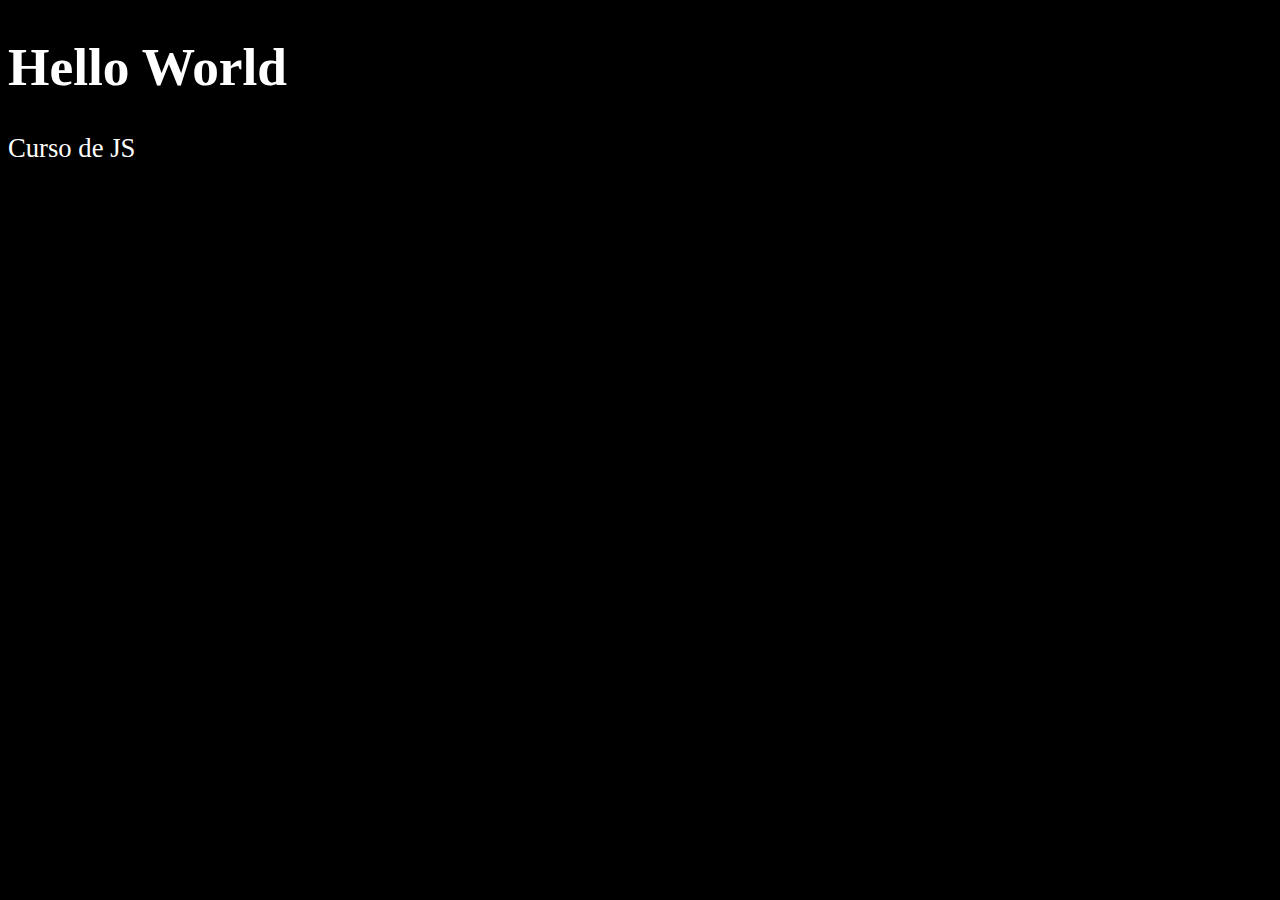
<file: aula4/index.html>
<!DOCTYPE html>
<html lang="pt-br">
<head>
    <meta charset="UTF-8">
    <meta name="viewport" content="width=device-width, initial-scale=1.0">
    <title>Document</title>
    <style>
        body {
            background-color: black;
            color: white;
            font: normal 20pt Ariel;
        }
    </style>
</head>
<body>
    <h1>Hello World</h1>
    <p>Curso de JS</p>
    <scrip src="../index.js"></scrip>
        
    
</body>
</html>
</file>
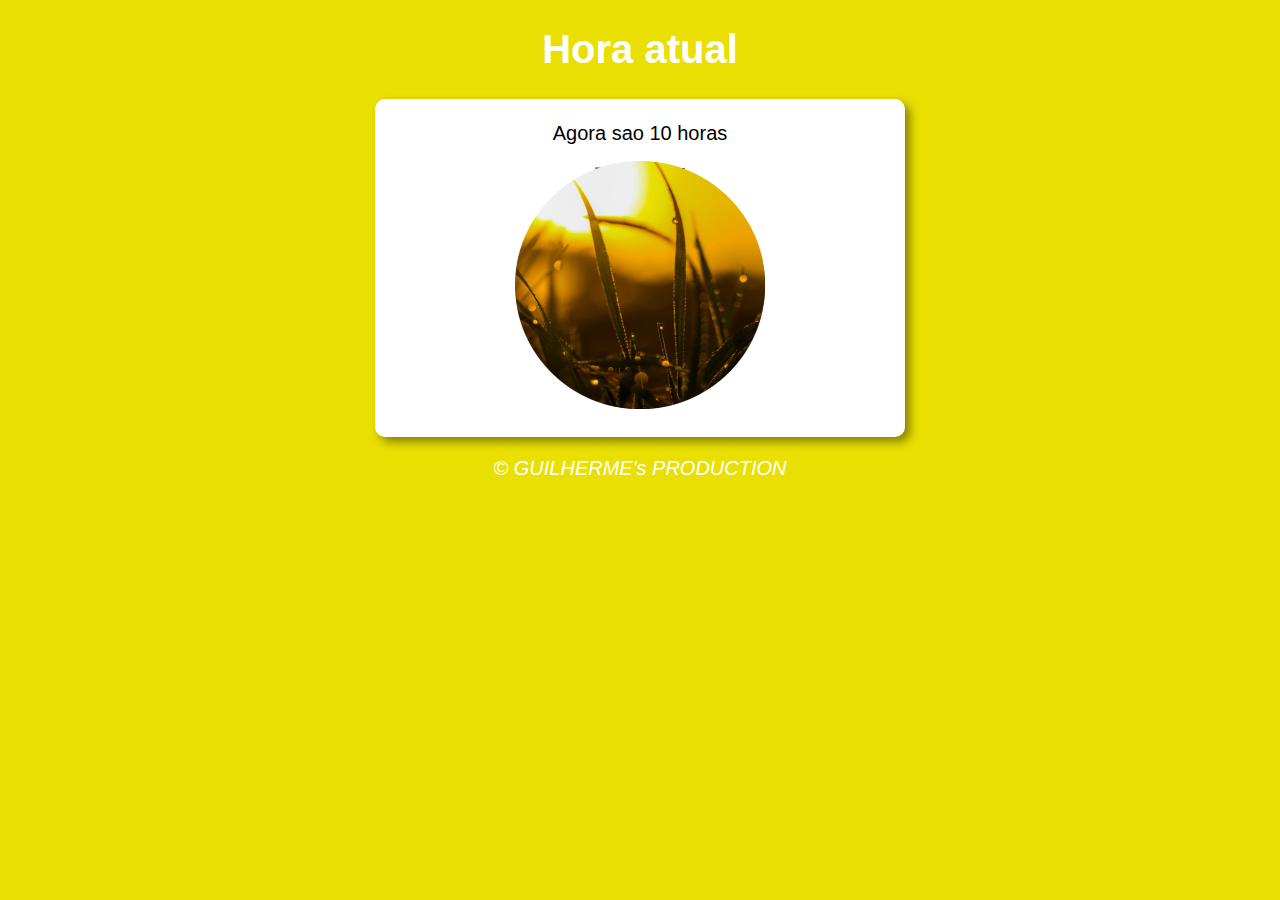
<file: aula10/aula10.html>
<!DOCTYPE html>
<html lang="en">
<head>
    <meta charset="UTF-8">
    <meta name="viewport" content="width=device-width, initial-scale=1.0">
    <title>Hora atual</title>
    <link rel="stylesheet" href="style10.css">
</head>
<body onload="carregar()">
    <header>
        <h1>Hora atual</h1>
    </header>

    <section>

    
        <div id="msg">
            Aqui ira aparecer a hora
        </div>
        <div id="foto">
            <img id="imagem" src="morning.png" alt="Foto do dia">

        </div>

    </section>
    <footer>
        <p> &copy; GUILHERME's PRODUCTION </p>
    </footer>
    <script src="aula10.js"></script>
</body>
</html>
</file>
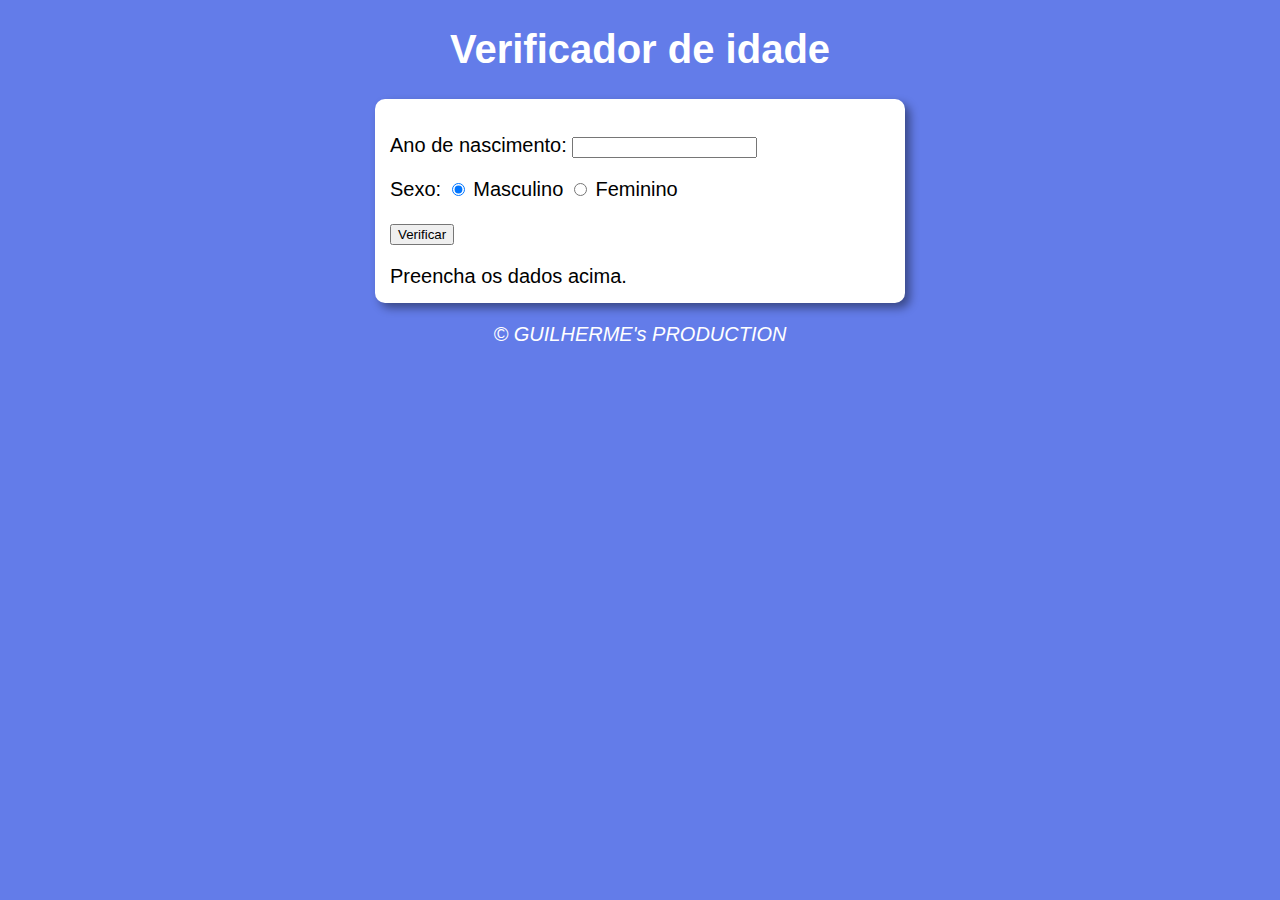
<file: aula11/aula11.html>
<!DOCTYPE html>
<html lang="en">
<head>
    <meta charset="UTF-8">
    <meta name="viewport" content="width=device-width, initial-scale=1.0">
    <title>Verificador de idade</title>
    <link rel="stylesheet" href="style.css">
</head>
<body>
    <header>
        <h1>Verificador de idade</h1>
    </header>

    <section>

    
        <div>
             <p>Ano de nascimento:
                 <input type="number" name="txtano" id="txtano"min="1">
             </p>
             <p>Sexo:
                 <input type="radio" name="radsex" id="mas" checked>
                 <label for="mas">Masculino</label>
                 <input type="radio" name="radsex" id="fem">
                 <label for="fem">Feminino</label>
             </p>
             <p>
                 <input type="button" value="Verificar" onclick="verificar()"> 
             </p>  
        </div>

        <div id="res">
            Preencha os dados acima.
        </div>

    </section>
    <footer>
        <p> &copy; GUILHERME's PRODUCTION </p>
    </footer>
    <script src="aula11.js"></script>
</body>
</html>
</file>
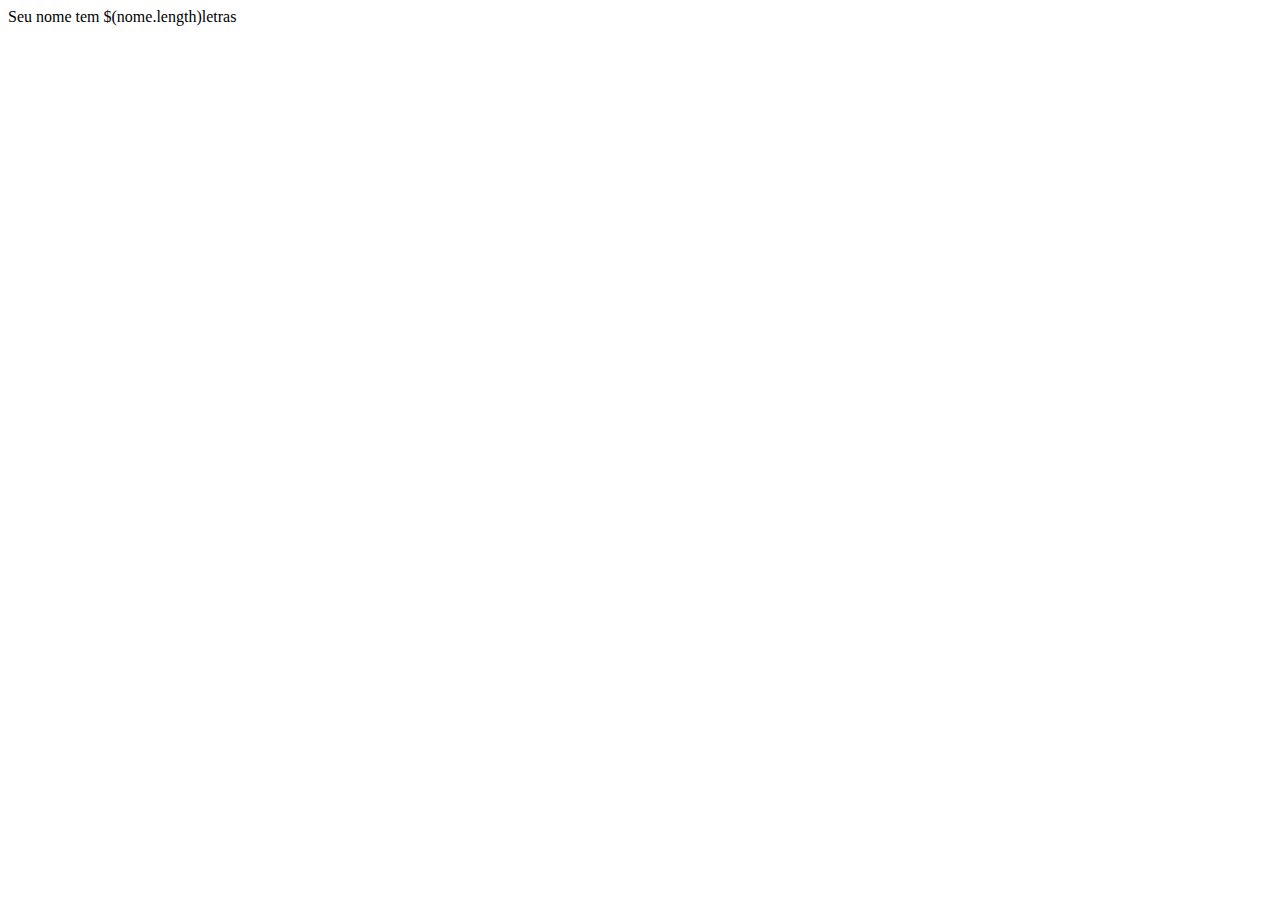
<file: aula6/index2.html>
<!DOCTYPE html>
<html lang="en">
<head>
    <meta charset="UTF-8">
    <meta name="viewport" content="width=device-width, initial-scale=1.0">
    <title>Document</title>
</head>
<body>
    <script>
        var nome = window.prompt('Qual seu nome')
        document.write(`Seu nome tem $(nome.length)letras`)
    </script> 
    
</body>
</html>
</file>
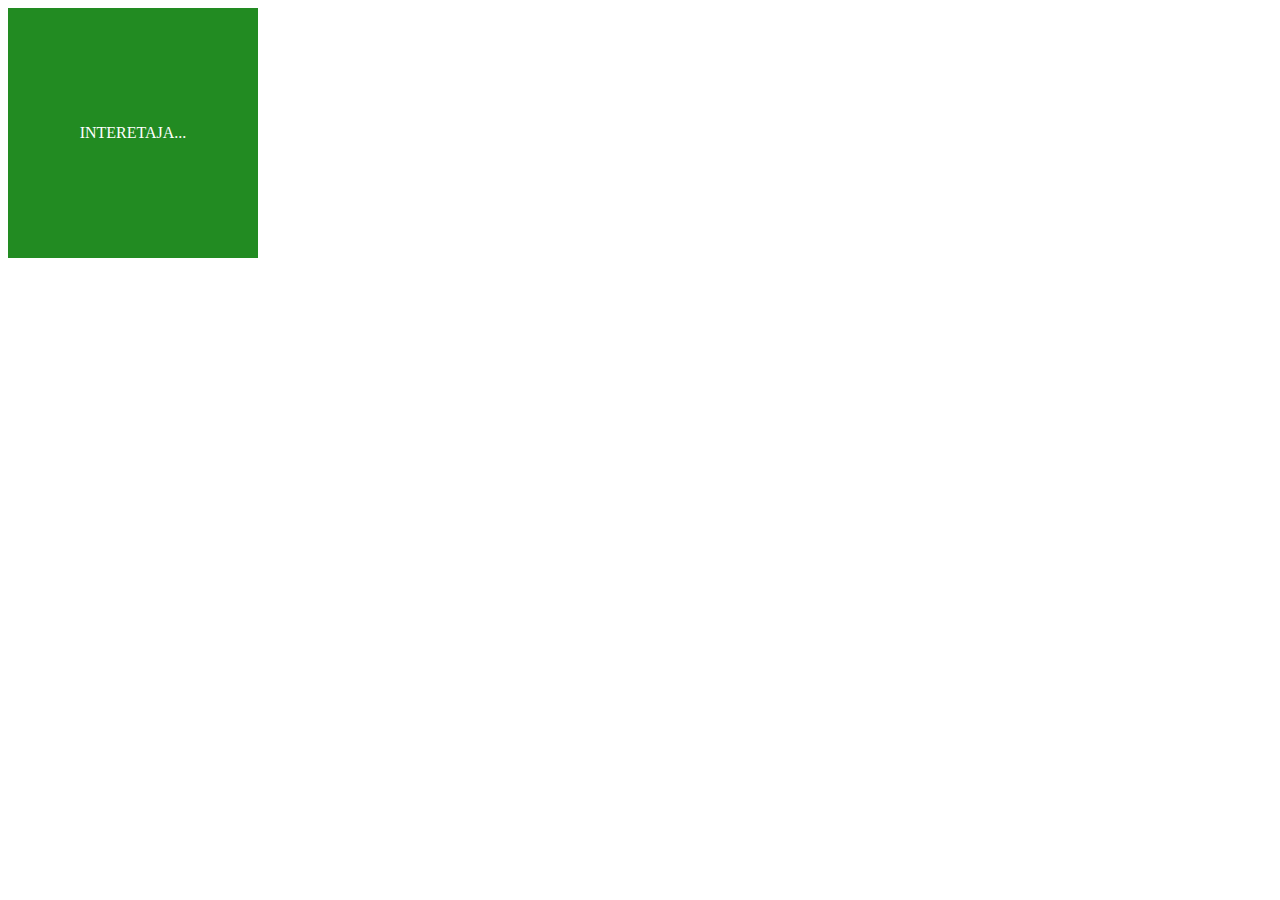
<file: aula8/dom1.html>
<!DOCTYPE html>
<html lang="en">
<head>
    <meta charset="UTF-8">
    <meta name="viewport" content="width=device-width, initial-scale=1.0">
    <title>Eventos DOM</title>
    <style>
        div#area {
            background-color: forestgreen;
            color: white; 
            width: 250px;
            height: 250px;
            line-height: 250px;
            text-align: center;            
        }
    </style>
</head>
<body>
    <div id="area"onclick="clicar()"onmauseenter="entrar"> 
        INTERETAJA...
    </div>

    <script>
        
        var area = window.document.getElementById('area')
        
        area.addEventListener('click', clicar)
        area.addEventListener('mouseenter', entrar)
        area.addEventListener('mouseout', sair)
        
        function clicar() {
            area.innerHTML = 'Clicou!'
            area.style.background = 'red'
            
        }
        function entrar () {
             area.innerText = "Entrou!"
             area.style.background = 'orange'
             
        }
        function sair () {
            area.innerText = "Saiu!"
            area.style.background = 'green'
        }
    </script>
</body>
</html>
</file>
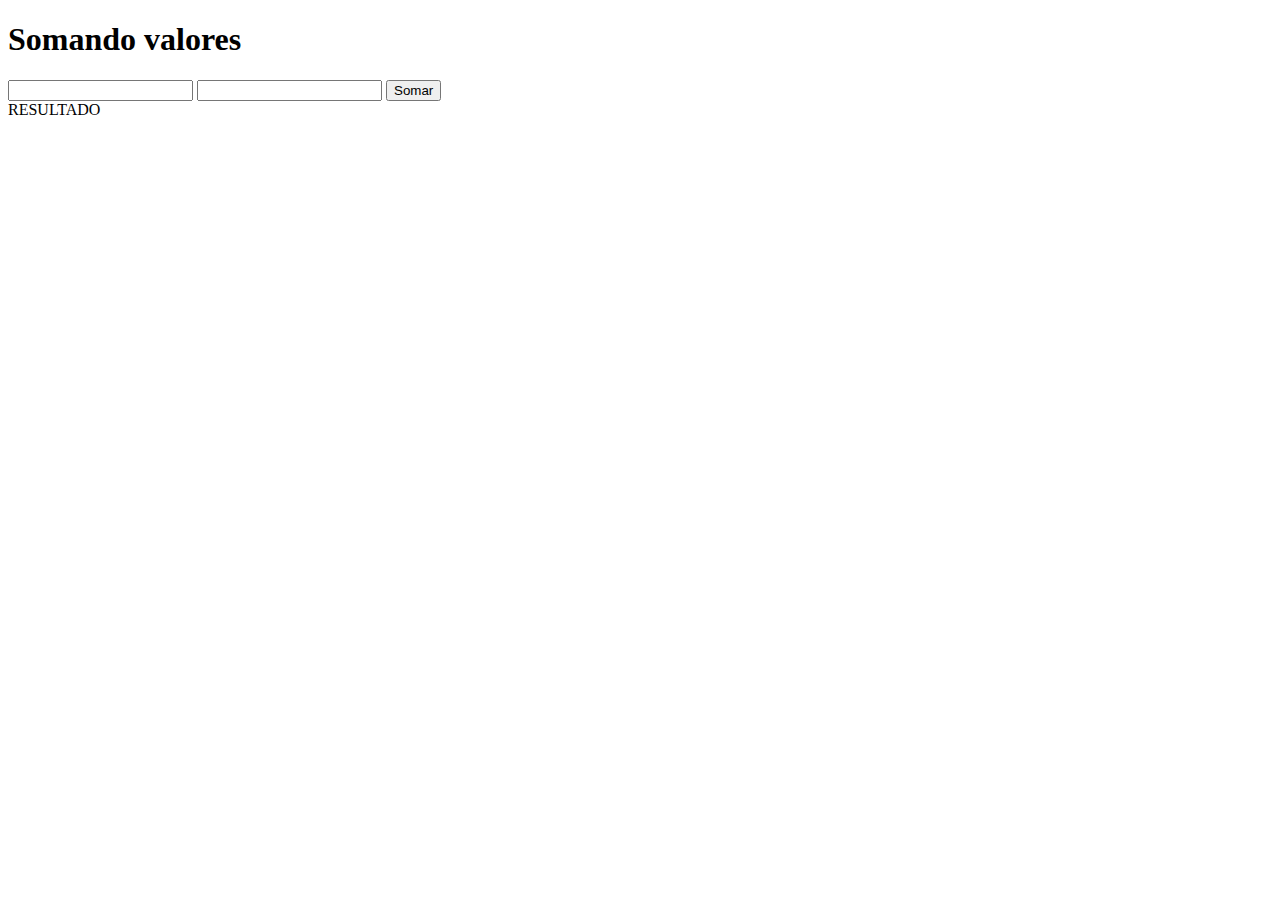
<file: aula8/dom2.html>
<!DOCTYPE html>
<html lang="en">
<head>
    <meta charset="UTF-8">
    <meta name="viewport" content="width=device-width, initial-scale=1.0">
    <title>Document</title>
</head>
<body>
    <h1>Somando valores</h1>    
    <input type="number" name="txtn1" id="txt1">
    <input type="number" name="txtn2" id="txt2">
    <input type="button" value="Somar" onclick="Somar()">
    <div id="RESULTADO"> RESULTADO </div>
    
    <script>
         function somar () {
            var texto1 = window.document.getElementById('txt1')
            var texto2 = window.document.getElementById('txt2')
            var RESULTADO = window.document.getElementById('RESULTADO')
            var number1 = Number(texto1.value)
            var number2 = Number(texto2.valeu)
            var soma = number1 + number2
            RESULTADO.innerHTML = `A soma entre ${number1} e ${number2} é igual a ${soma}`
         }
       
    </script>

    
</body>
</html>
</file>
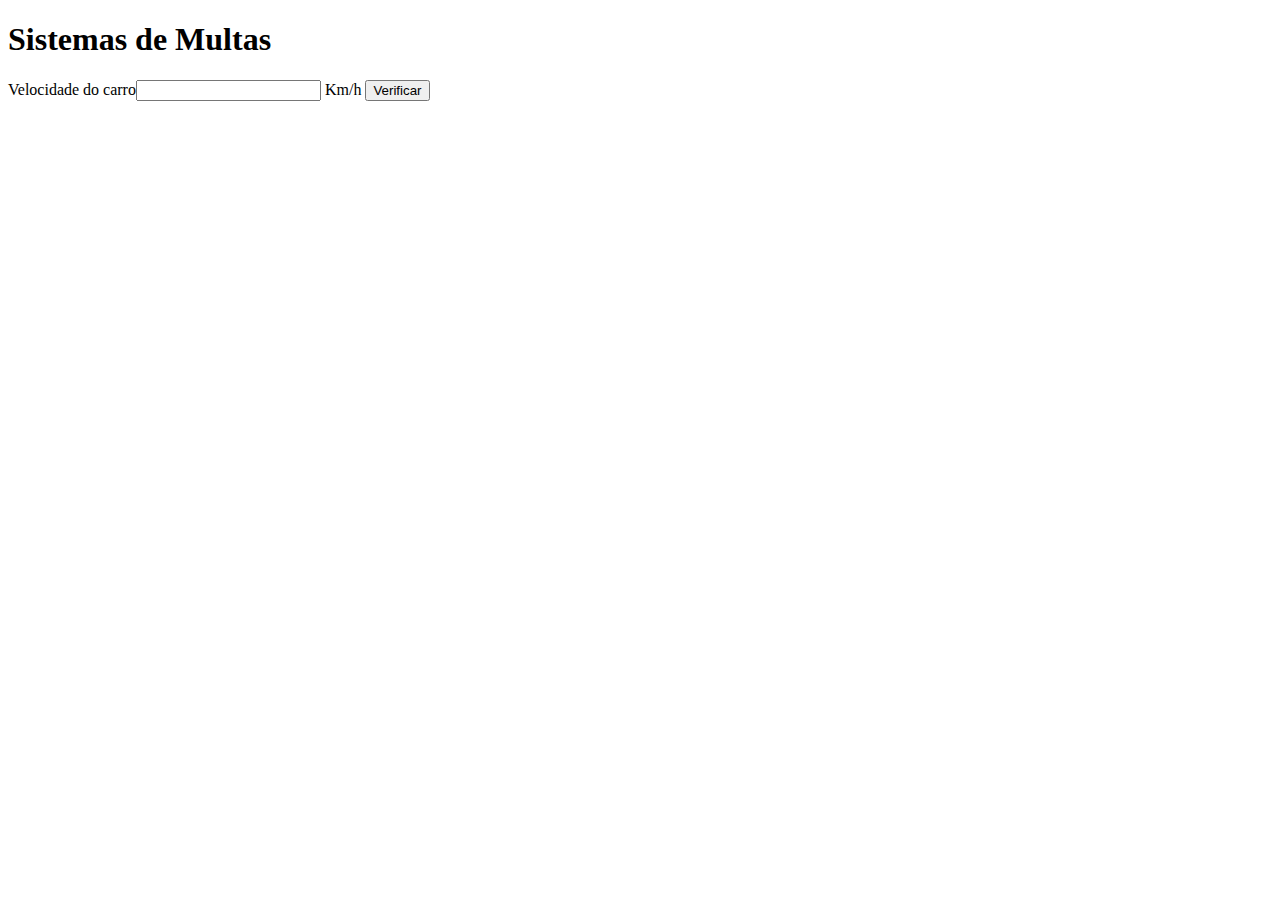
<file: aula9/condicoes.html>
<!DOCTYPE html>
<html lang="en">
<head>
    <meta charset="UTF-8">
    <meta name="viewport" content="width=device-width, initial-scale=1.0">
    <title>Detran</title>
</head>
<body>
    <h1>Sistemas de Multas</h1>
    Velocidade do carro<input type="number" name="velocidade" id="txt"> Km/h
    <input type="button" value="Verificar" onclick="calcular()">
   <div id="res"></div>

   <script>        
        function calcular () {
            var txtv = window.document.getElementById('txt')
            var res = window.document.querySelector('div#res')
            var vel = Number(txtv.value)
            res.innerHTML = `Sua velocidade atual é de <strong>${vel}Km/h</strong><p>`
            res.innerHTML += `<p> Dirija sempre com o cinto de seguranca!</p>`
            if (vel > 60) {
                res.innerHTML += <p>Voce esta <strong>multado</strong> por execesso de velocidade</p>
                
            } 
                
            
        }
        </script>
</body>

</html>
</file>
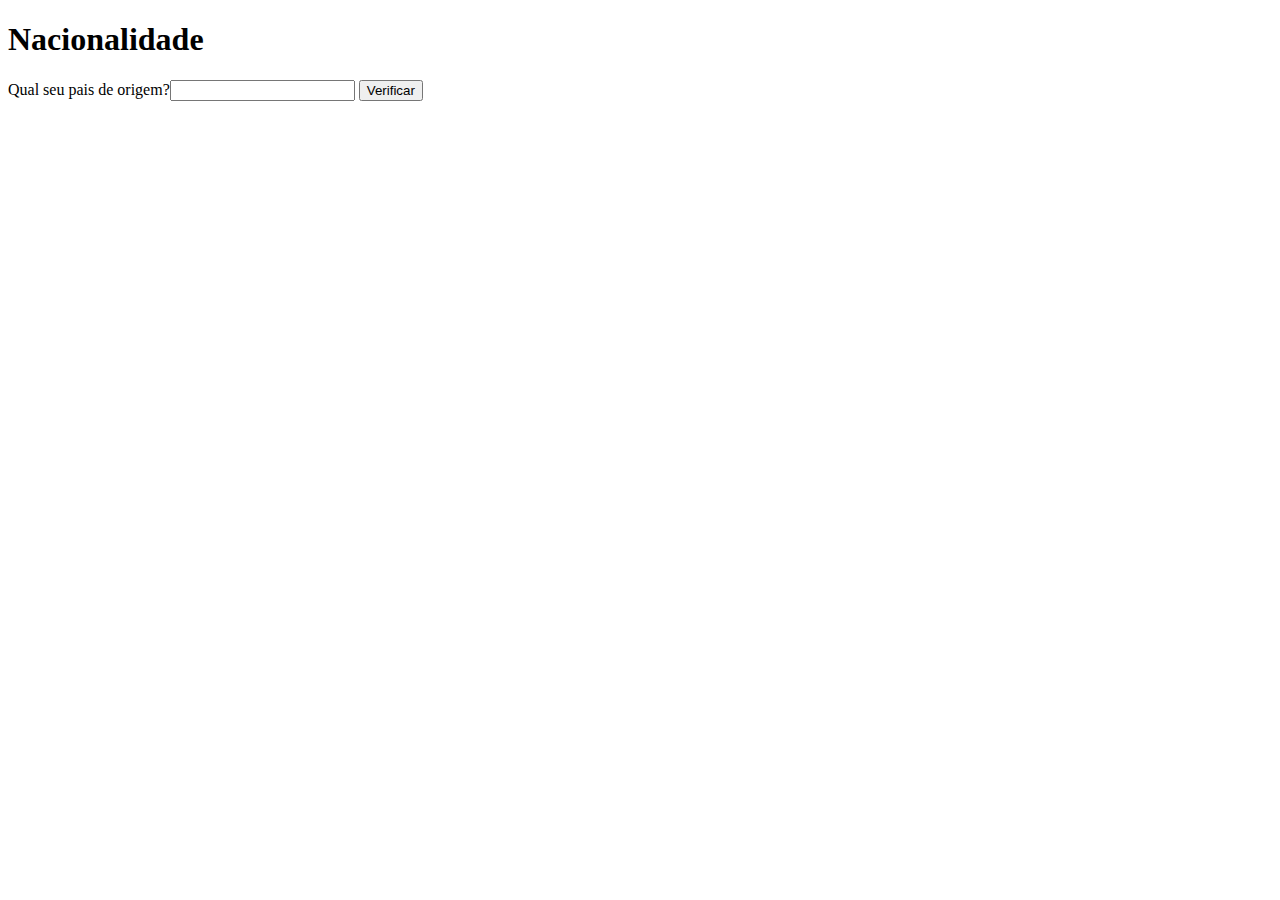
<file: aula9/paises.html>
<!DOCTYPE html>
<html lang="en">
<head>
    <meta charset="UTF-8">
    <meta name="viewport" content="width=device-width, initial-scale=1.0">
    <title>Imigracao</title>
</head>
<body>
    <h1>Nacionalidade</h1>
    Qual seu pais de origem?<input type="string" name="pais" id="txt">
    <input type="button" value="Verificar" onclick="verificar()">
    <div id="res"></div>

   <script>        
        function verificar () {
            var pais = 'Brasil'
            console.log(`Vivendo em ${pais}`)
            if (pais ==`Brasil`) {
                console.log('Brasileiro!')
                
            } else {
                console.log('Estrangeiro!')    
}
            pais.innerHTML = `Sua nacionalidade e <strong>${pais}Km/h</strong><p>`
            res.innerHTML += `<p> Dirija sempre com o cinto de seguranca!</p>`
            if (vel > 60) {
                res.innerHTML += <p>Voce esta <strong>multado</strong> por execesso de velocidade</p>
                
            } 
                
            
        }
        </script>
</body>

</html>
</file>
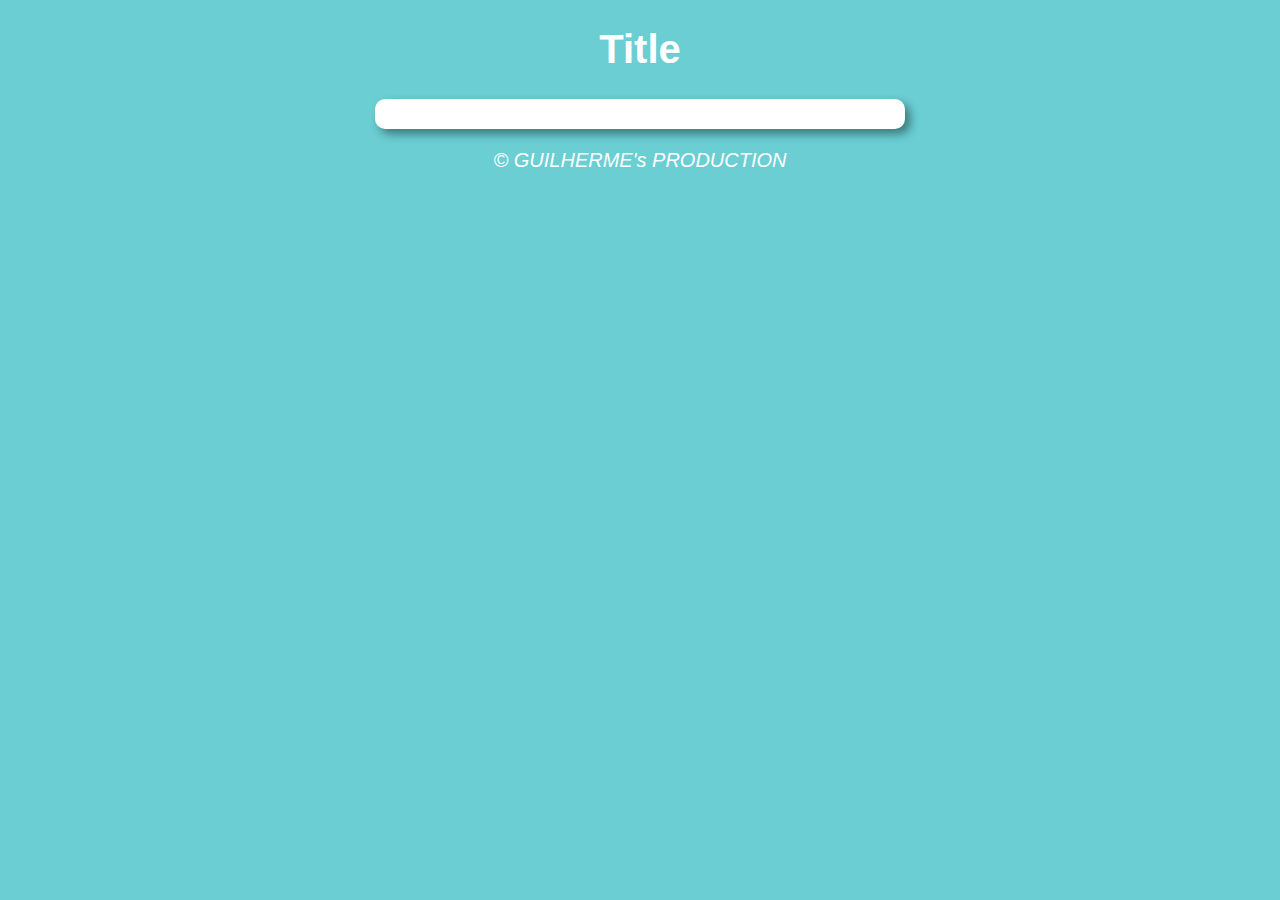
<file: modelo/modelo.html>
<!DOCTYPE html>
<html lang="en">
<head>
    <meta charset="UTF-8">
    <meta name="viewport" content="width=device-width, initial-scale=1.0">
    <title>MODEL</title>
    <link rel="stylesheet" href="style.css">
</head>
<body>
    <header>
        <h1>Title</h1>
    </header>

    <section>

    
        <div>

        </div>

        <div>

        </div>

    </section>
    <footer>
        <p> &copy; GUILHERME's PRODUCTION </p>
    </footer>
    <script src="index.js"></script>
</body>
</html>
</file>
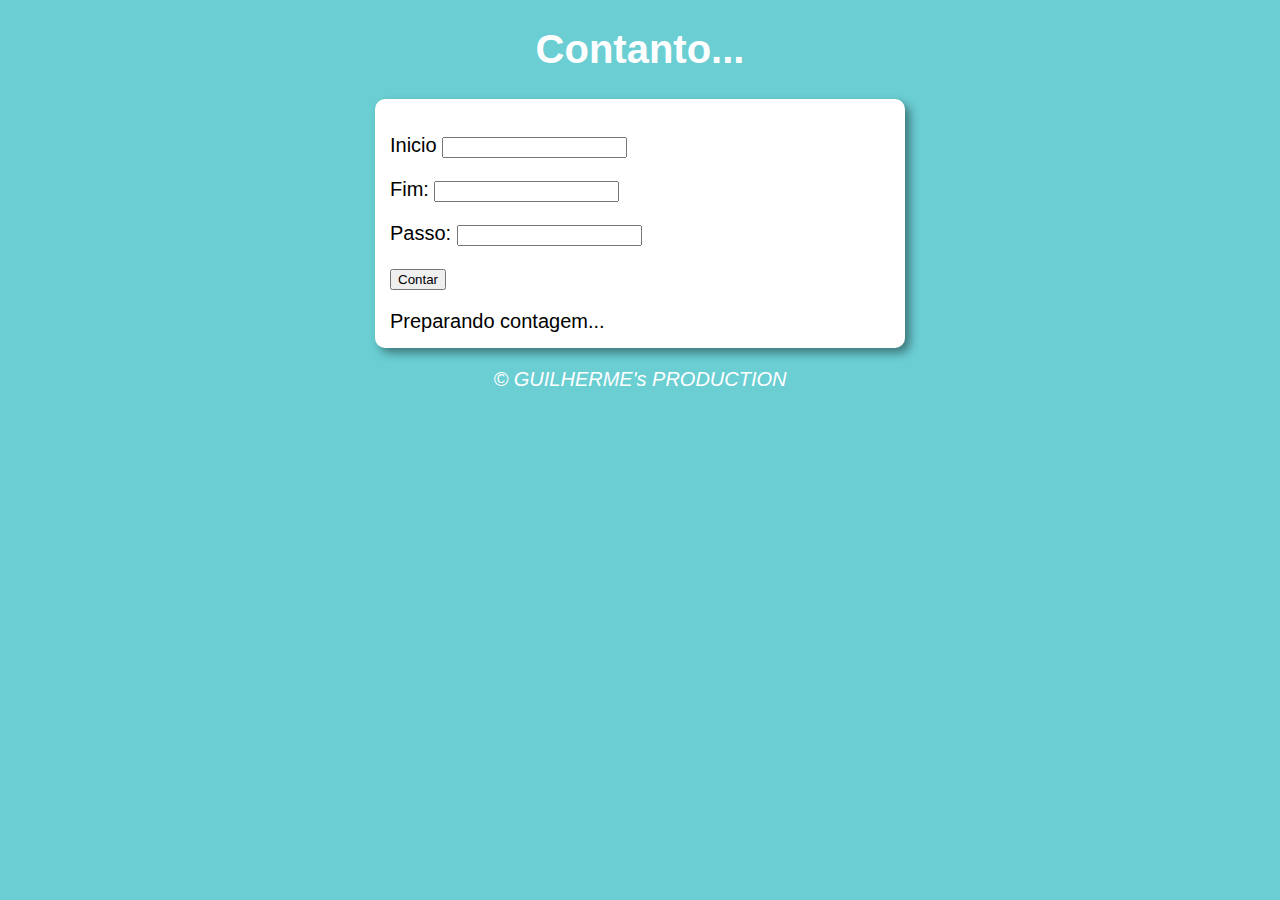
<file: repeticoes/modelo2.html>
<!DOCTYPE html>
<html lang="en">
<head>
    <meta charset="UTF-8">
    <meta name="viewport" content="width=device-width, initial-scale=1.0">
    <title>Contador</title>
    <link rel="stylesheet" href="style2.css">
</head>
<body>
    <header>
        <h1>Contanto...</h1>
    </header>

    <section>

    
        <div id="dados">
            <p>Inicio <input type="number" name="start" id="txts"></p>
            <p>Fim: <input type="number" name="fim" id="txtf"></p>
            <p>Passo: <input type="number" name="passo" id="txtp"> </p>
            <p> <input type="button" value="Contar" onclick="contar()"></p>
        </div>            
        <div id="res">
            Preparando contagem...
        </div>

    </section>
    <footer>
        <p> &copy; GUILHERME's PRODUCTION </p>
    </footer>
    <script src="index2.js"></script>
</body>
</html>
</file>
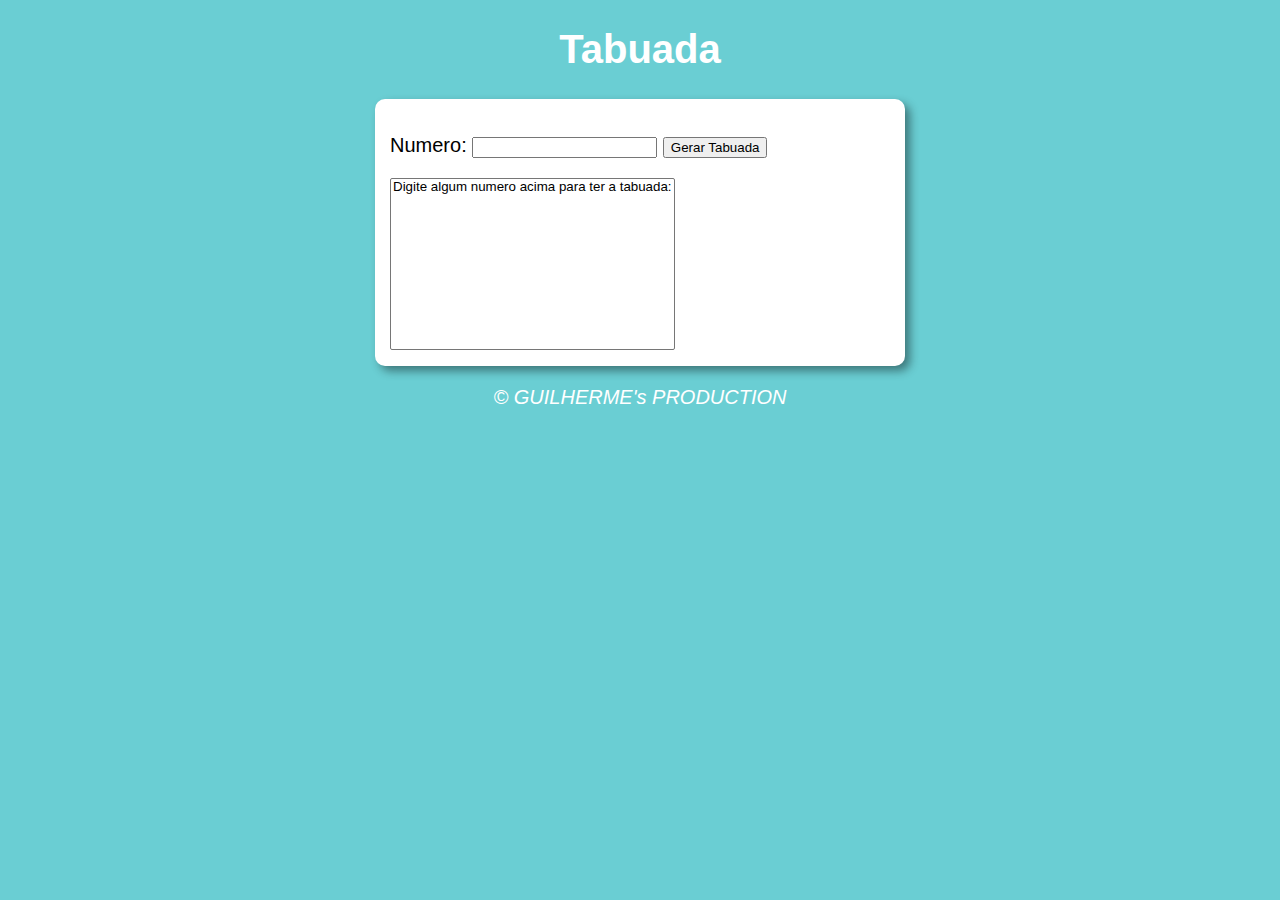
<file: tabuada/tabuada.html>
<!DOCTYPE html>
<html lang="en">
<head>
    <meta charset="UTF-8">
    <meta name="viewport" content="width=device-width, initial-scale=1.0">
    <title>Tabuada</title>
    <link rel="stylesheet" href="style.css">
</head>
<body>
    <header>
        <h1>Tabuada</h1>
    </header>
    <section>    
        <div>
            <p>
                Numero: <input type="number" name="num" id="txt">
                <input type="button" value="Gerar Tabuada" onclick="tabuada()">
            </p>
        </div>     
               
        <div>
            <select name="tabuada" id="txtt" size="10">
                <!-- <option> Valor1</option> 
                <option>Valor2</option>  -->
                <option>Digite algum numero acima para ter a tabuada:</option>
            </select>
        </div>

    </section>
    <footer>
        <p> &copy; GUILHERME's PRODUCTION </p>
    </footer>
    <script src="tabuada.js"></script>
</body>
</html>
</file>
<file: aula10/style10.css>
body {
    background: rgb(106, 206, 211);
    font: normal 15pt Arial;
}

header {
    color: white;
    text-align: center;
}

section {
    background: white;
    border-radius: 10px;
    padding: 15px;
    width: 500px;
    margin: auto;
    box-shadow: 5px 5px 10px rgba(0, 0, 0, 0.418) ;

}

footer {
    color: white;
    text-align: center;
    font-style: italic;

}

div {
    text-align: center;
    padding: 8px;
}
</file>
<file: aula11/style.css>
body {
    background: rgba(16, 54, 221, 0.651);
    font: normal 15pt Arial;
}

header {
    color: white;
    text-align: center;
}

section {
    background: white;
    border-radius: 10px;
    padding: 15px;
    width: 500px;
    margin: auto;
    box-shadow: 5px 5px 10px rgba(0, 0, 0, 0.418) ;

}

footer {
    color: white;
    text-align: center;
    font-style: italic;

}
</file>
<file: modelo/style.css>
body {
    background: rgb(106, 206, 211);
    font: normal 15pt Arial;
}

header {
    color: white;
    text-align: center;
}

section {
    background: white;
    border-radius: 10px;
    padding: 15px;
    width: 500px;
    margin: auto;
    box-shadow: 5px 5px 10px rgba(0, 0, 0, 0.418) ;

}

footer {
    color: white;
    text-align: center;
    font-style: italic;

}
</file>
<file: repeticoes/style2.css>
body {
    background: rgb(106, 206, 211);
    font: normal 15pt Arial;
}

header {
    color: white;
    text-align: center;
}

section {
    background: white;
    border-radius: 10px;
    padding: 15px;
    width: 500px;
    margin: auto;
    box-shadow: 5px 5px 10px rgba(0, 0, 0, 0.418) ;

}

footer {
    color: white;
    text-align: center;
    font-style: italic;

}

p {
    

}
</file>
<file: tabuada/style.css>
body {
    background: rgb(106, 206, 211);
    font: normal 15pt Arial;
}

header {
    color: white;
    text-align: center;
}

section {
    background: white;
    border-radius: 10px;
    padding: 15px;
    width: 500px;
    margin: auto;
    box-shadow: 5px 5px 10px rgba(0, 0, 0, 0.418) ;

}

footer {
    color: white;
    text-align: center;
    font-style: italic;

}
</file>
